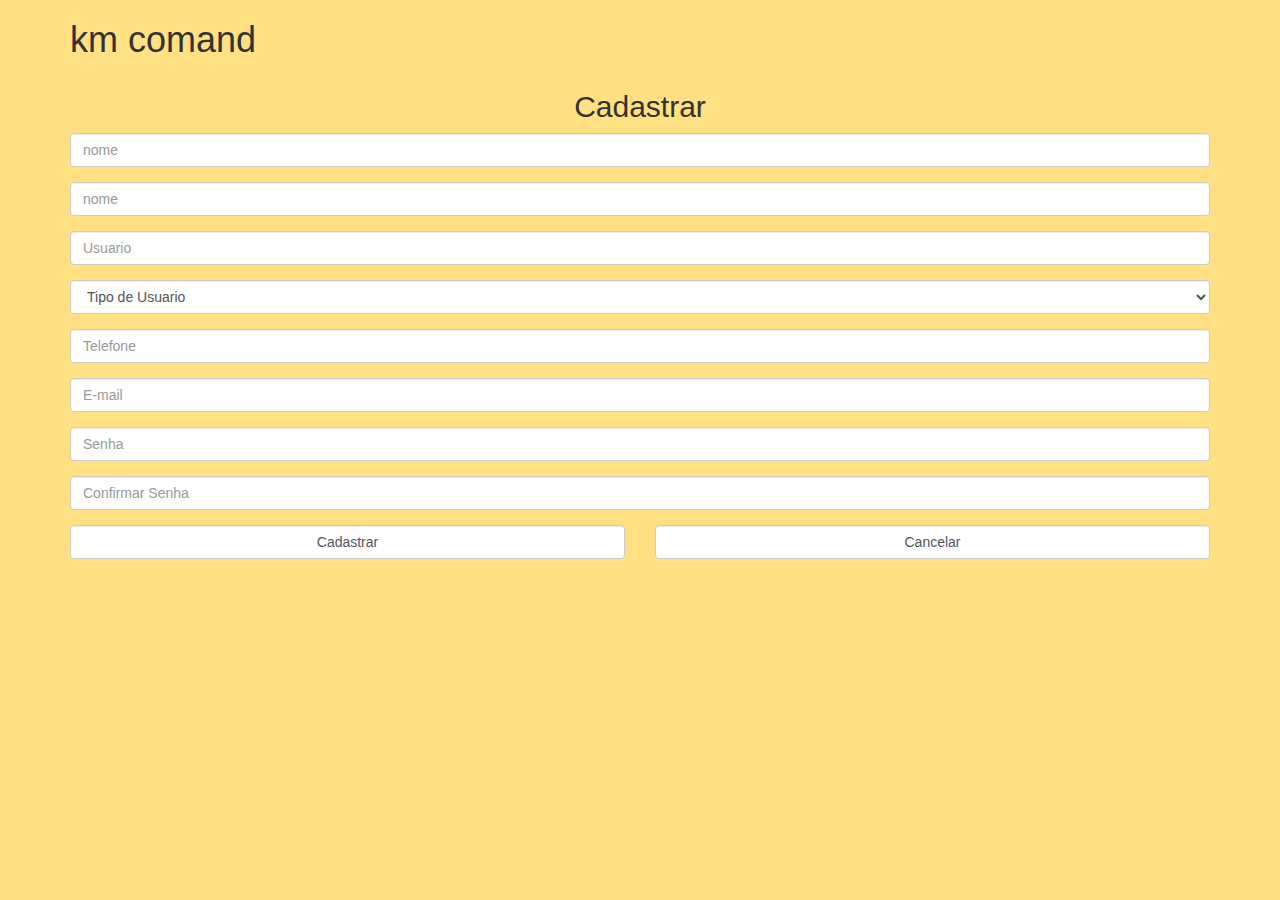
<file: www/cadastrar.html>
<!DOCTYPE HTML>
<html>
<head>
    <meta charset="utf-8">
    <meta name="viewport" content="width=device-width, height=device-height, initial-scale=1, maximum-scale=1, user-scalable=no">
    <meta http-equiv="Content-Security-Policy" content="default-src * data: gap: https://ssl.gstatic.com; style-src * 'unsafe-inline'; script-src * 'unsafe-inline' 'unsafe-eval'">

   <script src="components/loader.js"></script>
   <script src="components/jquery-3.3.1.min.js"></script>

   <link rel="stylesheet" href="components/loader.css">
   <link rel="stylesheet" href="css/bootstrap.min.css">
   <link rel="stylesheet" href="css/bootstrap.css">
   <link rel="stylesheet" href="css/style.css">


    <script>
      
    </script>
</head>
<body>
    <div class="container">
        <div class="row">
            <div class="col-md-12">
                <h1 id="titulo">km comand</h1>
            </div>
        </div>

        <div class="row">
            <div class="col-xs-12">
                <h1 id="tituloCadastrar">Cadastrar</h1>
            </div>
        </div>
        
        <div class="row">
            <div class="col-xs-12">
                <div class="form-group">
                    <input type="text" class="form-control" placeholder="nome" id="nome"/>
                </div>
            </div>
        </div>

        <div class="row">
            <div class="col-xs-12">
                <div class="form-group">
                    <input type="text" class="form-control" placeholder="nome" id="nome"/>
                </div>
            </div>
        </div>

        <div class="row">
            <div class="col-xs-12">
                <div class="form-group">
                    <input type="text" class="form-control" placeholder="Usuario" id="Usuario"/>
                </div>
            </div>
        </div>

        <div class="row">
            <div class="col-xs-12">
                <div class="form-group">
                    <select required class="form-control" id="TipoUsuario" >
                      <option value=""hidden >Tipo de Usuario</option>
                      <option value="Administrador">Administrador</option>
                      <option value="Funcionario">Funcionario</option>
                    </select>
                </div>
            </div>
        </div>

        <div class="row">
            <div class="col-xs-12">
                <div class="form-group">
                    <input type="number" class="form-control" placeholder="Telefone" id="Telefone" max="12"/>
                </div>
            </div>
        </div>

        <div class="row">
            <div class="col-xs-12">
                <div class="form-group">
                    <input type="email" class="form-control" placeholder="E-mail" id="email"/>
                </div>
            </div>
        </div>

        <div class="row">
            <div class="col-xs-12">
                <div class="form-group">
                    <input type="password" class="form-control" placeholder="Senha" id="Senha" max="12" min="6"/>
                </div>
            </div>
        </div>

        <div class="row">
            <div class="col-xs-12">
                <div class="form-group">
                    <input type="password" class="form-control" placeholder="Confirmar Senha" id="confirmaSenha" max="12" min="6"/>
                </div>
            </div>
        </div>

         <div class="row">
            <div class="col-xs-6">
                <div class="form-group">
                    <a href="login.html"><button type="button" class="form-control" id="cadastroFeito">Cadastrar</button></a> 
                </div>
            </div>
            
             <div class="col-xs-6">
                <div class="form-group">
                    <a href="index.html"><button class="form-control" id="cancelar">Cancelar</button></a>
                </div>
            </div>
        </div>

</body>
</html>
</file>
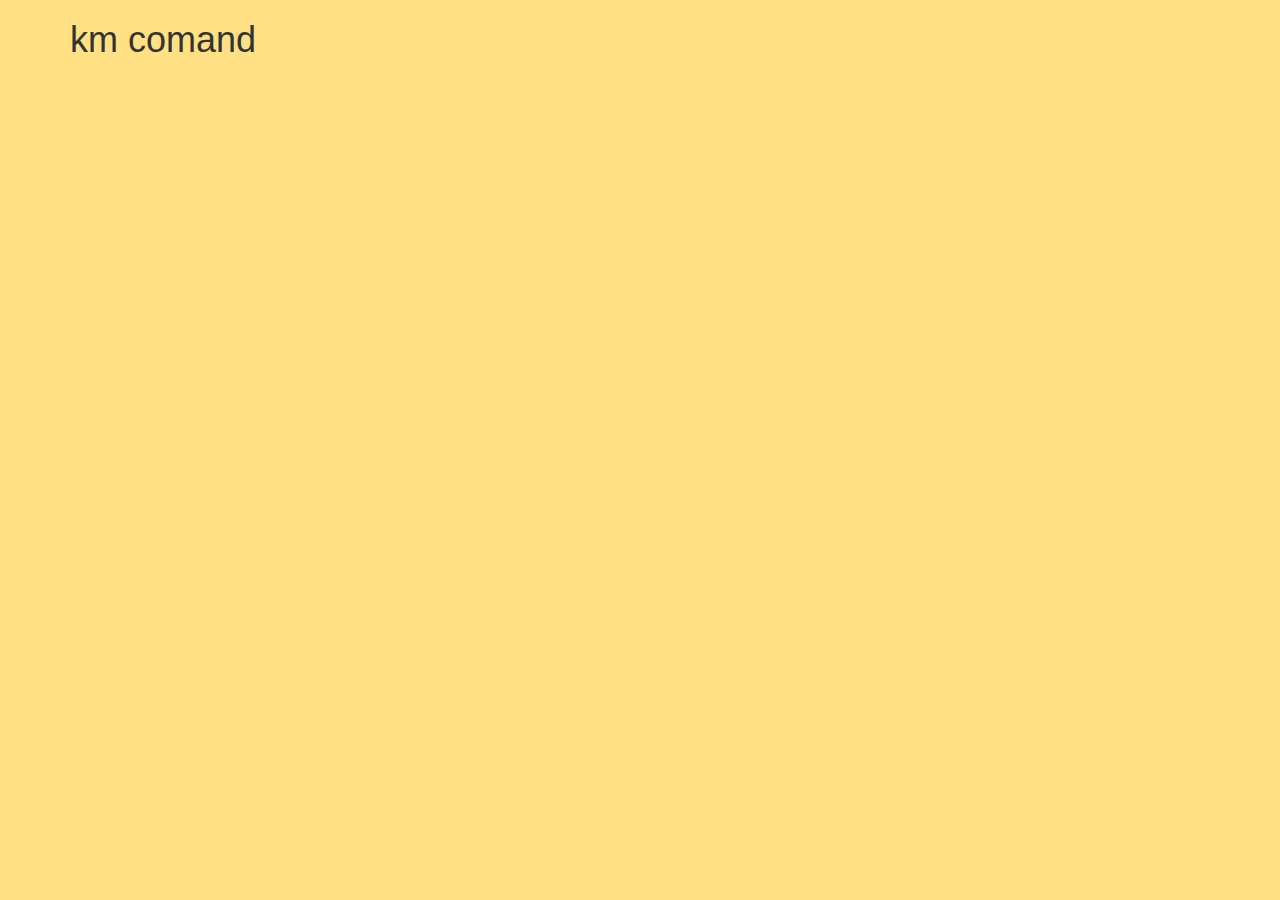
<file: www/esqueceu.html>
<!DOCTYPE HTML>
<html>
<head>
    <meta charset="utf-8">
    <meta name="viewport" content="width=device-width, height=device-height, initial-scale=1, maximum-scale=1, user-scalable=no">
    <meta http-equiv="Content-Security-Policy" content="default-src * data: gap: https://ssl.gstatic.com; style-src * 'unsafe-inline'; script-src * 'unsafe-inline' 'unsafe-eval'">

    <script src="components/loader.js"></script>
    <script src="components/jquery-3.3.1.min.js"></script>

    <link rel="stylesheet" href="components/loader.css">
    <link rel="stylesheet" href="css/bootstrap.min.css">
    <link rel="stylesheet" href="css/bootstrap.css">
    <link rel="stylesheet" href="css/style.css">

    <script>
      
    </script>
</head>
<body>
   <div class="container">
        <div class="row">
            <div class="col-md-12">
                <h1 id="titulo">km comand</h1>
            </div>
        </div>
</body>
</html>
</file>
<file: www/components/loader.css>
/**
 * This is an auto-generated code by Monaca JS/CSS Components.
 * Please do not edit by hand.
 */

/*** <GENERATED> ***/
</file>
<file: www/css/style.css>
/**/

body{
    background-color: #ffe082;
    background-size: 110%;
}
#tituloLogin{
    text-align: center;
    font-family: arial;
    font-size: 30px;
    color: white;
}
.linhaUsuario{
    margin-top: 50%;
}
.linhaSenha{
    margin-top: 5px;
}
#logar{
    margin-top: 5px;
    color: gray;
}
#tituloCadastrar{
    text-align: center;
    font-family: arial;
    font-size: 30px;
}

#tituloMenu{
    margin-top: 13px;
    text-align: right;
    font-family: arial;
    font-size: 30px;
    color: white;
}

#tituloRedifinicao{
    text-align: center;
    font-family: arial;
    font-size: 30px;
}

#tituloMesa{
    text-align: center;
    font-family: arial;
    font-size: 30px;
}

#user{
    text-align: center;
    width: 385px;
    height: 80px;
    color: white;
}

#icone{
    text-align: center;
    margin-top: -40px;
    margin-right: 100px;
    width: 70px;
    height: 80px;
    color: white;
}

label {
    cursor: default;  
}

#remover{
    margin-top: 20px;
}

hr{
    display: block;
    margin-top: -50px;
    margin-bottom: 30px;
    margin-left: auto;
    margin-right: auto;
    border-style: inset;
    border-width: 1px;
    background-color: black;
}

.linha{
    text-align: center;
    margin-top: 10px;
}

table{
    color: white;
}

#iconeAdicionar{
    margin-top: 80%;
    margin-left: 270px;
}

#iconetrd{
    margin-top: 17px;
    float: right;
    color: white;
}

#btnComandas{
    height: 170px;
    margin-top: 15%;
    font-size: 30px;
    color: black;
    box-shadow: 5px 5px 5px 0px rgba(0,0,0,0.75);
}
#btnPedidos{
    height: 170px;
    margin-top: 15%;
    font-size: 25px;
    background-color: white;
    color: black;
    box-shadow: 5px 5px 5px 0px rgba(0,0,0,0.75);
}
.titulo{
    background-color: #ffc107;
}

#iconeVoltar{
    margin-top: 17px;
    float: left;
    color: white;
}
#entrar{
     float: right;
}
#tituloPedidos{
     margin-top: 13px;
    font-family: arial;
    font-size: 28px;
    color: white;
}
#tituloUsuario{
    margin-top: 13px;
    font-family: arial;
    text-align: center;
    font-size: 28px;
    color: white;
}
.table{
     color: black;
     font-size: 17px;
}
.add{
     position: absolute;
     bottom: 20px;
     right: 20px;
}
#tituloProdutos{
    margin-top: 13px;
    font-family: arial;
    text-align: center;
    font-size: 26px;
    color: white;
}
#tituloPendentes{
    margin-top: 15px;
    font-family: arial;
    text-align: left;
    font-size: 25px;
    color: white;
}
#tituloSenha{
    margin-top: 15px;
    font-family: arial;
    text-align: left;
    font-size: 25px;
    color: white;
}
</file>
